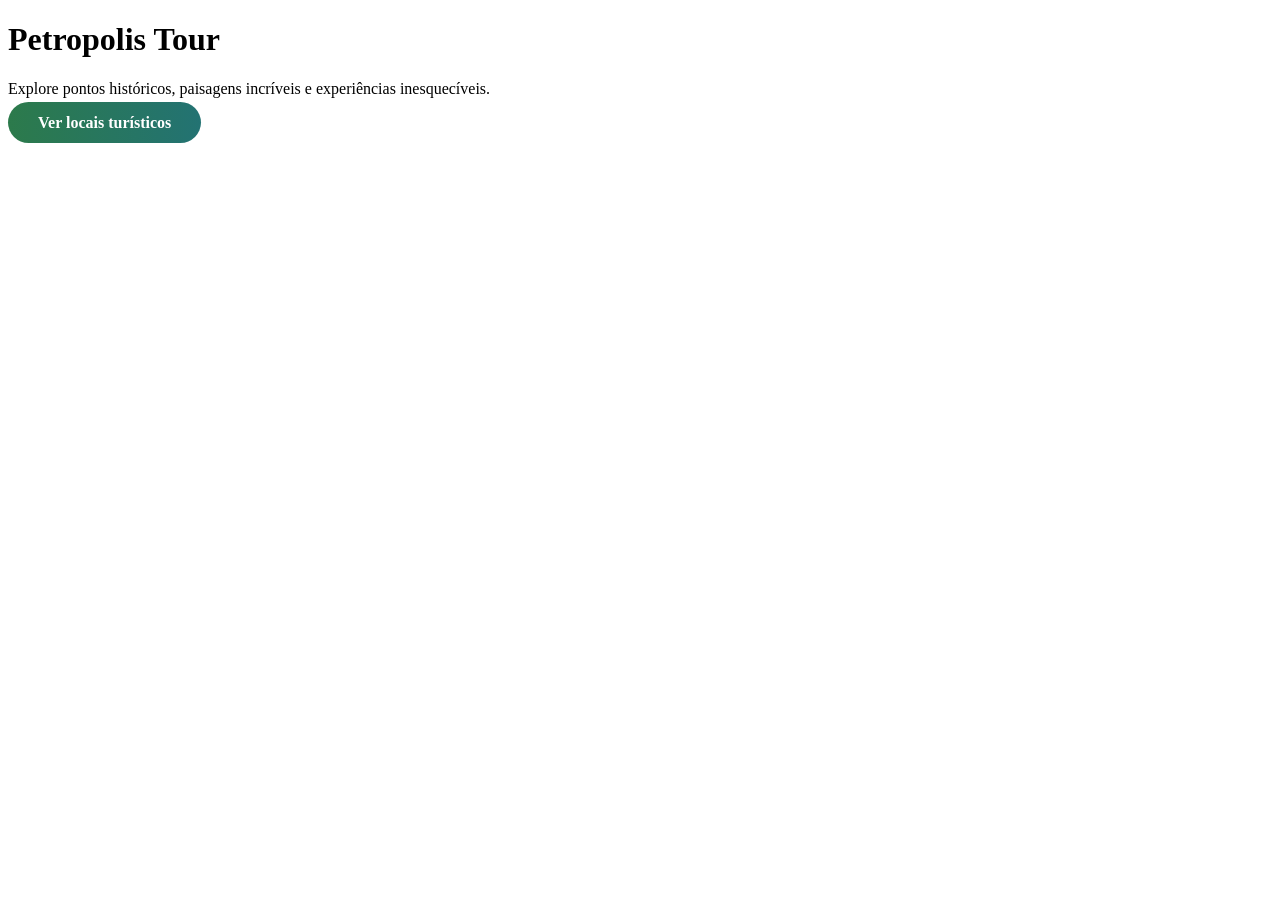
<file: pages/index.html>
<!DOCTYPE html>
<html lang="pt-BR">
<head>
    <meta charset="UTF-8">
    <meta name="viewport" content="width=device-width, initial-scale=1.0">
    <title>Petropolis guia de turismo</title>
    <link rel="stylesheet" href="../css/style.css">
</head>
<body>
    <div>
     <h1 class="titulo-principal">Petropolis Tour</h1>
     <p class="descricao">Explore pontos históricos, paisagens incríveis e experiências inesquecíveis.</p>
     <a href="../pages/locais.html" class="botao"> Ver locais turísticos</a> <!-- cria um botão que direciona para outra pagina-->
    </div>
    
</body>
</html>
</file>
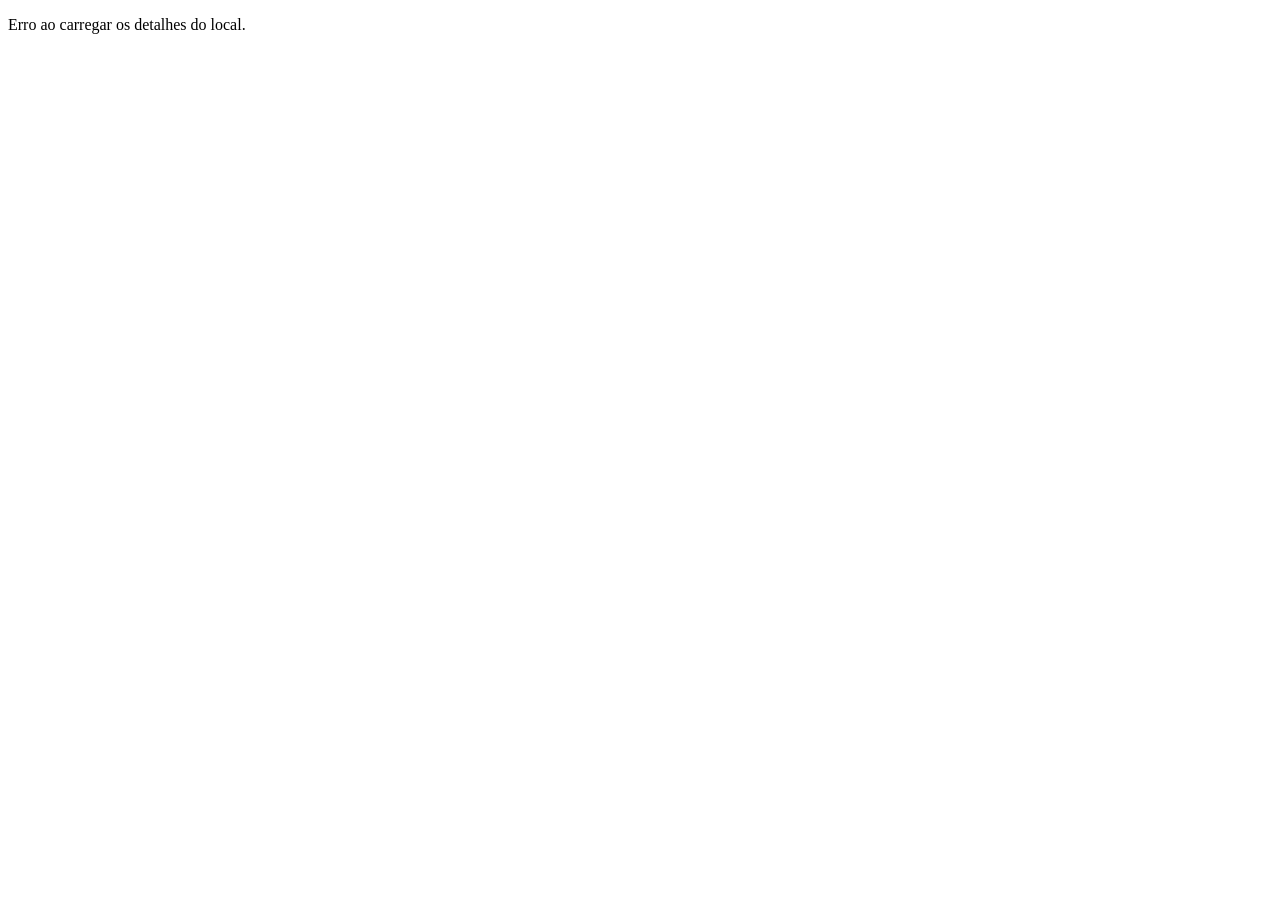
<file: pages/detalhes.html>
<!DOCTYPE html>
<html lang="pt-BR">
<head>
    <meta charset="UTF-8">
    <meta name="viewport" content="width=device-width, initial-scale=1.0">
    <title>Detalhes</title>
    <link rel="stylesheet" href="../css/style.css">
</head>
<body>
    <div id="detalhes"></div>
    

    

<script src="../js/detalhes.js"></script>
</body>
</html>
</file>
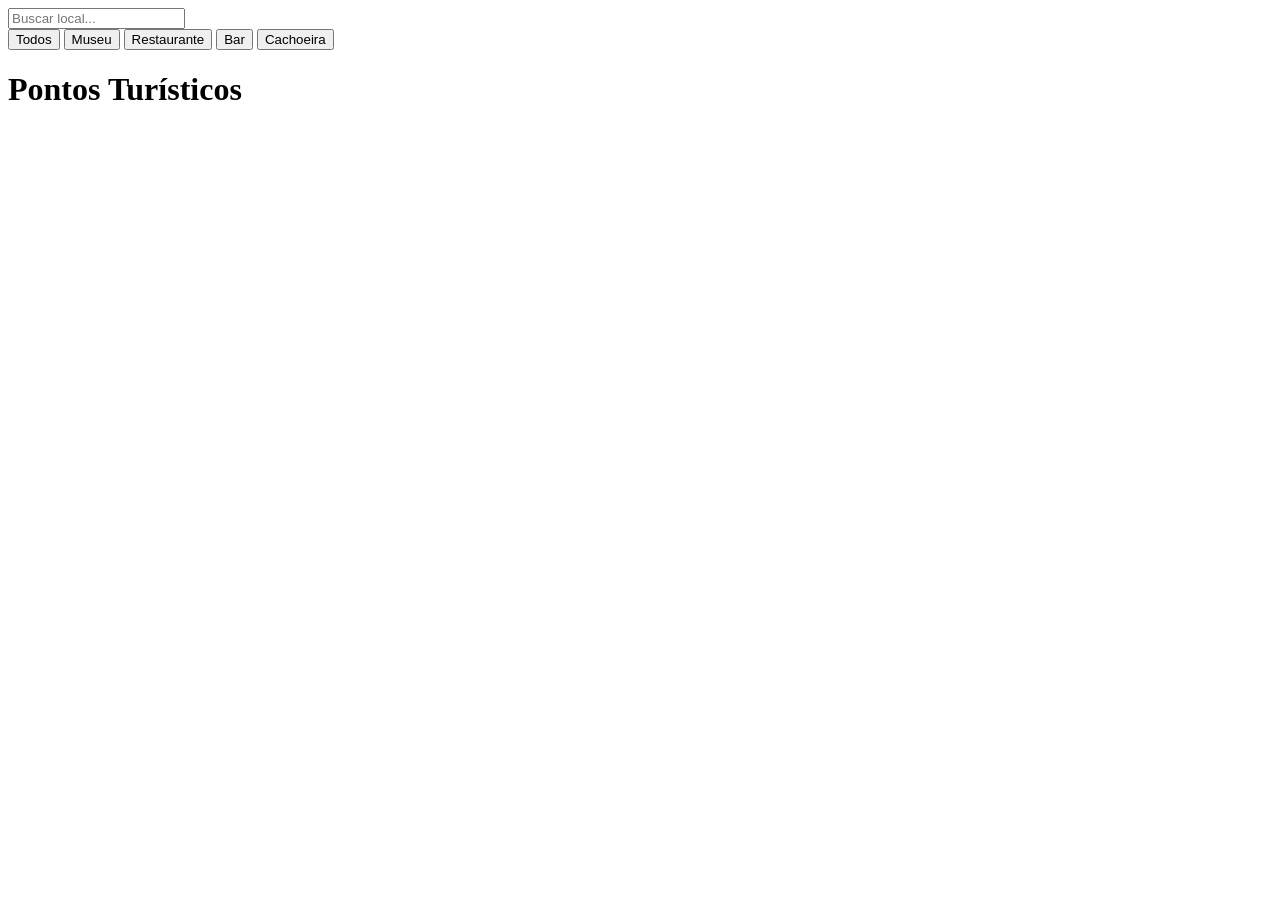
<file: pages/locais.html>
<!DOCTYPE html>
<html lang="pt-BR">
<head>
    <meta charset="UTF-8">
    <meta name="viewport" content="width=device-width, initial-scale=1.0">
    <title>Locais Turisticos - Petrópolis Tur</title>
    <link rel="stylesheet" href="../css/style.css">
</head>
<body>
    
    <!-- campo de busca-->
<input type="text" id="busca" placeholder="Buscar local..." oninput="buscar()">

 <!-- filtro de busca por seções-->
    <div id="filtros"> 
        <button onclick="filtrar('Todos')">Todos</button>
        <button onclick="filtrar('Museu')">Museu</button>
        <button onclick="filtrar('Restaurante')">Restaurante</button>
        <button onclick="filtrar('Bar')">Bar</button>
        <button onclick="filtrar('Cachoeira')">Cachoeira</button>
    </div>
    <h1 class="titulo-principal"> Pontos Turísticos</h1>
    <div id="lista-locais"> 
    
    </div>


    <script src="../js/app.js"></script>
    
</body>
</html>
</file>
<file: css/style.css>
#lista-locais{
    display: flex;
    flex-wrap: wrap;
    gap: 20px;
}
.card{
    width: 280px;
    border-radius: 8px; /*arrednda cantos externos*/
    box-shadow: 0 2px 8px rgba(0,0,0,0.15);/*efeito de sombra*/
    overflow: hidden; /* se o conteudo ultrapassar o tamanho da caixa, oq passou é ocultado*/
}
/* seletor da classe filha de .card*/
.card img{
 width: 100%; /*define largura*/
 height: 200px; /*define altura */
 object-fit: cover; /*faz a imagem preencher o espaço sem distorcer*/
}
.card h2{
    font-size: 18px; /*tamanho da fonte*/
    margin: 10px; /*define o espaço externo em volta do elemento*/
}
.card p{
    margin: 0 10px 10px 10px;
    color: gray; /*cor d fonte*/
}
#detalhes img {
    width: 100%;
    max-width: 600px;
    height: 350px;
    object-fit: cover;
}
/* aparecer botão verde*/
.botao {
    border: none;
    background: linear-gradient( 90deg,#2c7a4b,#1a6b9a);
    background-size: 200% auto;
    color: white;
    padding: 12px 30px;
    border-radius: 25px;
    font-weight: bold;
    cursor: pointer;
    transition: background-position 0.5s;
    text-decoration: none; /* remove o sublinhado do link */
}
.botao:hover{
    background-position: right center;
}
</file>
